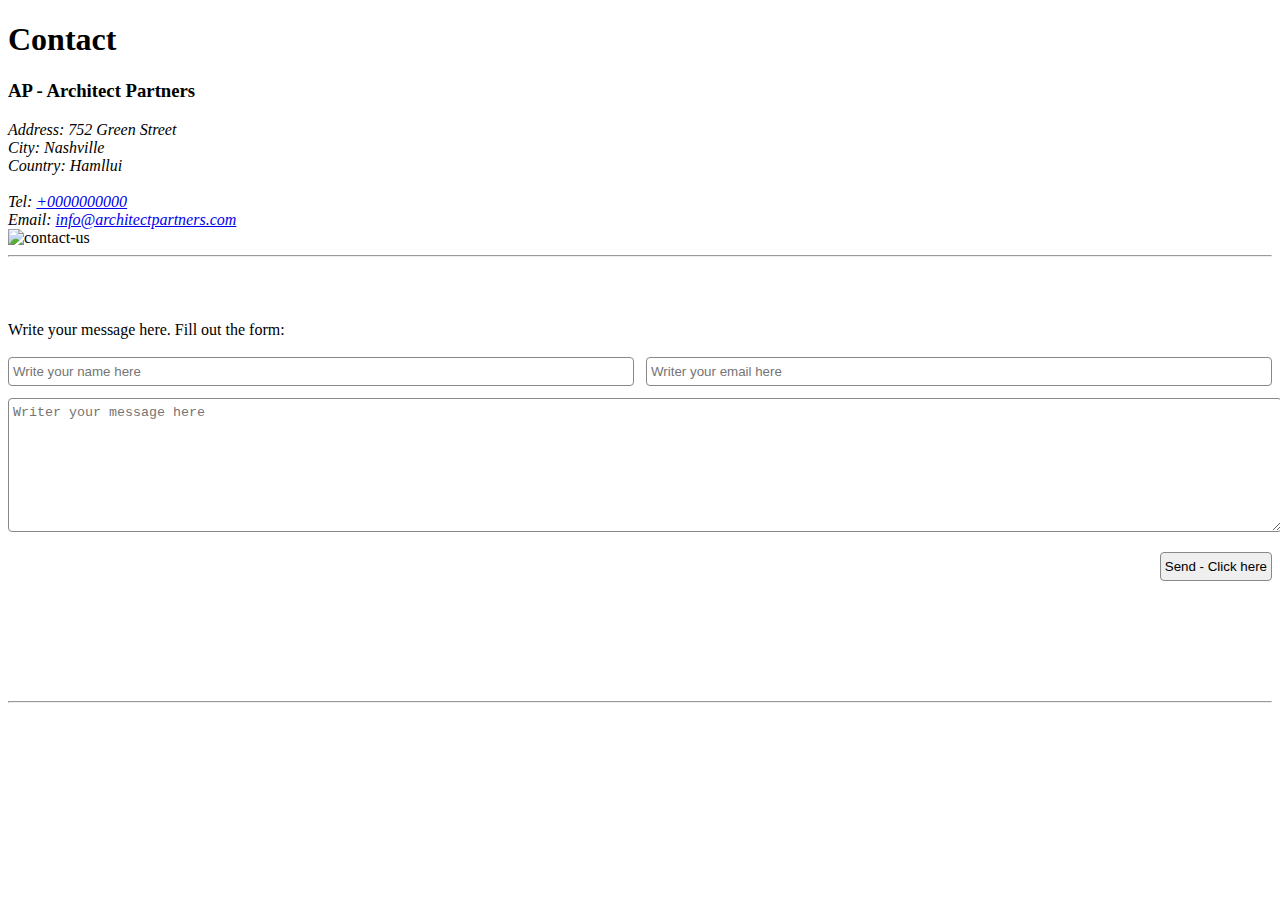
<file: src/main/resources/templates/contact.html>
<!DOCTYPE html>
<html lang="en">
<head>
  <meta charset="UTF-8">
  <title>Contact</title>

  <link th:href="@{/css/styles.css}" rel="stylesheet">

  <style>
    input, textarea {
      padding: 6px 4px;
      border: 1px #888 solid;
      border-radius: 4px;
    }

    .input-group {
      display: flex;
      width: 100%;
      margin-bottom: 12px;
    }

    .input-group > input {
      flex: 1;
    }

    .input-group > input:first-child {
      margin-right: 12px;
    }

    textarea {
      width: 100%;
      height: 120px;
      margin-right: 4px;
    }
  </style>
</head>
<body>
  <header th:insert="fragments/general.html :: header"></header>

  <nav th:insert="fragments/general.html :: topnav"></nav>

  <div class="content">
    <main>
      <h1>Contact</h1>

      <h3>AP - Architect Partners</h3>

      <address>
        Address: 752 Green Street<br>
        City: Nashville<br>
        Country: Hamllui<br>
        <br>
        Tel: <a href="tel:+0000000000">+0000000000</a><br>
        Email: <a href="mailto:info@architectpartners.com">info@architectpartners.com</a>
      </address>

      <img width="310px" th:src="@{/images/contact-us.png}" alt="contact-us">

      <hr class="dashed-line">

      <form name="contactMessage" onsubmit="return onSubmitContactMessage(event)" style="margin-top: 64px;">
        <label for="name">Write your message here. Fill out the form:</label><br><br>
        <div class="input-group">
          <input type="text" id="name" placeholder="Write your name here" required>
          <input type="email" id="email" placeholder="Writer your email here" required>
        </div>
        <textarea id="message" placeholder="Writer your message here" required></textarea>
        <div style="text-align: right;">
          <input style="margin-top: 16px;" class="btn" type="submit" value="Send - Click here">
        </div>
      </form>

    </main>
    <div th:insert="fragments/general.html :: right-side"></div>
  </div>

  <div style="clear: both;"></div>
  <hr style="margin-top: 120px;">

  <footer th:insert="fragments/general.html :: footer"></footer>

  <script type="text/javascript">
    function onSubmitContactMessage(event) {
      event.preventDefault();
      event.stopPropagation();

      fetch('/api/contactMessages/', {
        method: 'POST',
        headers: { 'Content-Type': 'application/json' },
        body: JSON.stringify({
          name: document.forms.contactMessage.name.value,
          email: document.forms.contactMessage.email.value,
          message: document.forms.contactMessage.message.value
        }),
      })
        .then(res => {
          if (res.status === 201) {
            alert('Thanks for contacting us!');
            document.forms.contactMessage.reset();
          } else {
            alert('Failed to submit the form!');
          }
        });
    }
  </script>
</body>
</html>
</file>
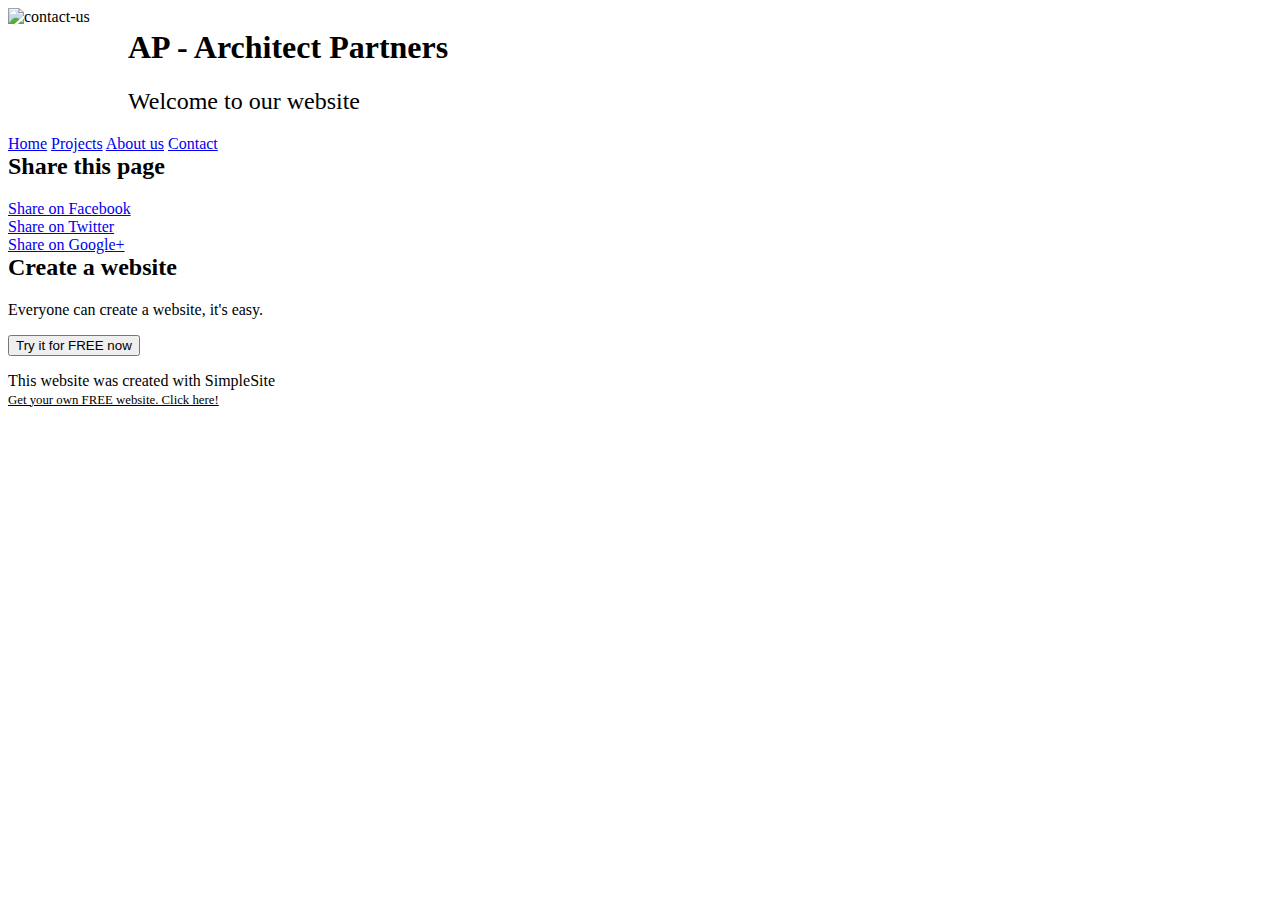
<file: src/main/resources/templates/fragments/general.html>
<!DOCTYPE HTML>
<html xmlns:th="http://www.thymeleaf.org">
<head th:fragment="headerfiles">
  <meta charset="UTF-8" />
  <link th:href="@{/css/styles.css}" rel="stylesheet">
</head>
<body>
  <div th:fragment="header">
    <div style="display: flex;">
      <img width="120px" height="120px" th:src="@{/images/logo.png}" alt="contact-us">
      <div>
        <h1>AP - Architect Partners</h1>
        <h2 style="font-weight: 500;">Welcome to our website</h2>
      </div>
    </div>
  </div>

  <div th:fragment="topnav">
    <div class="topnav">
      <a th:classappend="${#strings.equals(servletPath, '/') ? 'active' : ''}" href="/">Home</a>
      <a th:classappend="${#strings.equals(servletPath, '/projects') ? 'active' : ''}" href="/projects">Projects</a>
      <a th:classappend="${#strings.equals(servletPath, '/about-us') ? 'active' : ''}" href="/about-us">About us</a>
      <a th:classappend="${#strings.equals(servletPath, '/contact') ? 'active' : ''}" href="/contact">Contact</a>
    </div>
  </div>

  <div th:fragment="right-side">
    <div class="right-side">
      <div class="share">
        <h2 style="margin-top: 0;">Share this page</h2>
        <a href="#">Share on Facebook</a><br>
        <a href="#">Share on Twitter</a><br>
        <a href="#">Share on Google+</a>
      </div>
      <div class="create-a-website">
        <h2 style="margin-top: 0;">Create a website</h2>
        <p>Everyone can create a website, it's easy.</p>
        <button>Try it for FREE now</button>
      </div>
    </div>
  </div>

  <div th:fragment="footer">
    <div>
      <p>
        This website was created with SimpleSite
        <br>
        <a style="color: black; font-size: 0.8rem" href="https://google.com">Get your own FREE website. Click here!</a>
      </p>
    </div>
  </div>
</body>
</html>
</file>
